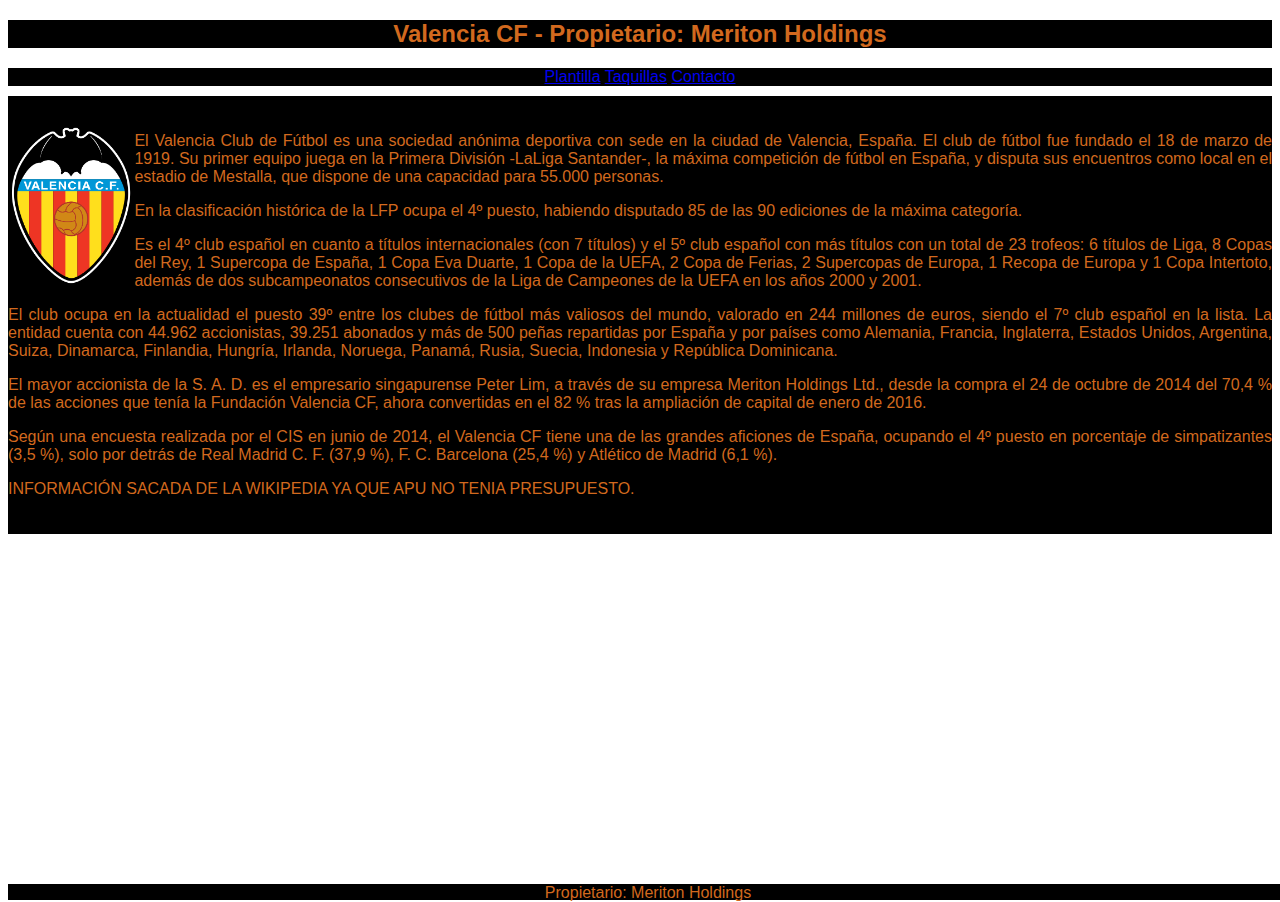
<file: index.html>
<!DOCTYPE html>
<html lang="en">

<head>
    <meta charset="UTF-8">
    <meta name="viewport" content="width=device-width, initial-scale=1.0">
    <title>Valencia CF</title>
    <link rel="stylesheet" href="style.css">
</head>

<body>
    <header><h2>Valencia CF - Propietario: Meriton Holdings</h2></header>

    <nav class="NavInd">
        <a href="plantilla.html" target="blank">Plantilla</a>
        <a href="taquillas.html" target="blank">Taquillas</a>
        <a href="contacto.html" target="blank">Contacto</a>
    </nav>

    <img class="escudo" src="img/escudo.png" alt="Escudo Valencia" width="10%" height="10%">
    <div class="hist">
        <p>
            El Valencia Club de Fútbol es una sociedad anónima deportiva con sede en la ciudad de Valencia, España. 
            El club de fútbol fue fundado el 18 de marzo de 1919. Su primer equipo juega en la Primera División -LaLiga Santander-, 
            la máxima competición de fútbol en España, y disputa sus encuentros como local en el estadio de Mestalla, 
            que dispone de una capacidad para 55.000 personas.</p>
        <p>
            En la clasificación histórica de la LFP ocupa el 4º puesto,​ habiendo disputado 85 de las 90 ediciones de la máxima categoría.
        </p>
        <p>
            Es el 4º club español en cuanto a títulos internacionales (con 7 títulos) y el 5º club español con más títulos con un total de 23 trofeos: 
            6 títulos de Liga, 8 Copas del Rey, 1 Supercopa de España, 1 Copa Eva Duarte, 1 Copa de la UEFA, 2 Copa de Ferias, 2 Supercopas de Europa, 
            1 Recopa de Europa y 1 Copa Intertoto, además de dos subcampeonatos consecutivos de la Liga de Campeones de la UEFA en los años 2000 y 2001.
        </p>
        <p>
            El club ocupa en la actualidad el puesto 39º entre los clubes de fútbol más valiosos del mundo, valorado en 244 millones de euros,
           ​ siendo el 7º club español en la lista. La entidad cuenta con 44.962 accionistas, 39.251 abonados​ y más de 500 peñas repartidas por España y 
            por países como Alemania, Francia, Inglaterra, Estados Unidos, Argentina, Suiza, Dinamarca, Finlandia, Hungría, Irlanda, Noruega, Panamá, 
            Rusia, Suecia, Indonesia y República Dominicana.
        </p>
        <p>
            El mayor accionista de la S. A. D. es el empresario singapurense Peter Lim, a través de su empresa Meriton Holdings Ltd., 
            desde la compra el 24 de octubre de 2014 del 70,4 % de las acciones que tenía la Fundación Valencia CF, ahora convertidas en el 82 % tras 
            la ampliación de capital de enero de 2016.
        </p>
        <p>
            Según una encuesta realizada por el CIS en junio de 2014, el Valencia CF tiene una de las grandes aficiones de España, 
            ocupando el 4º puesto en porcentaje de simpatizantes (3,5 %), solo por detrás de Real Madrid C. F. (37,9 %), F. C. Barcelona (25,4 %) y 
            Atlético de Madrid (6,1 %).
        </p>
        <p>INFORMACIÓN SACADA DE LA WIKIPEDIA YA QUE APU NO TENIA PRESUPUESTO.</p></div>
    <footer>Propietario: Meriton Holdings</footer>
</body>

</html>
</file>
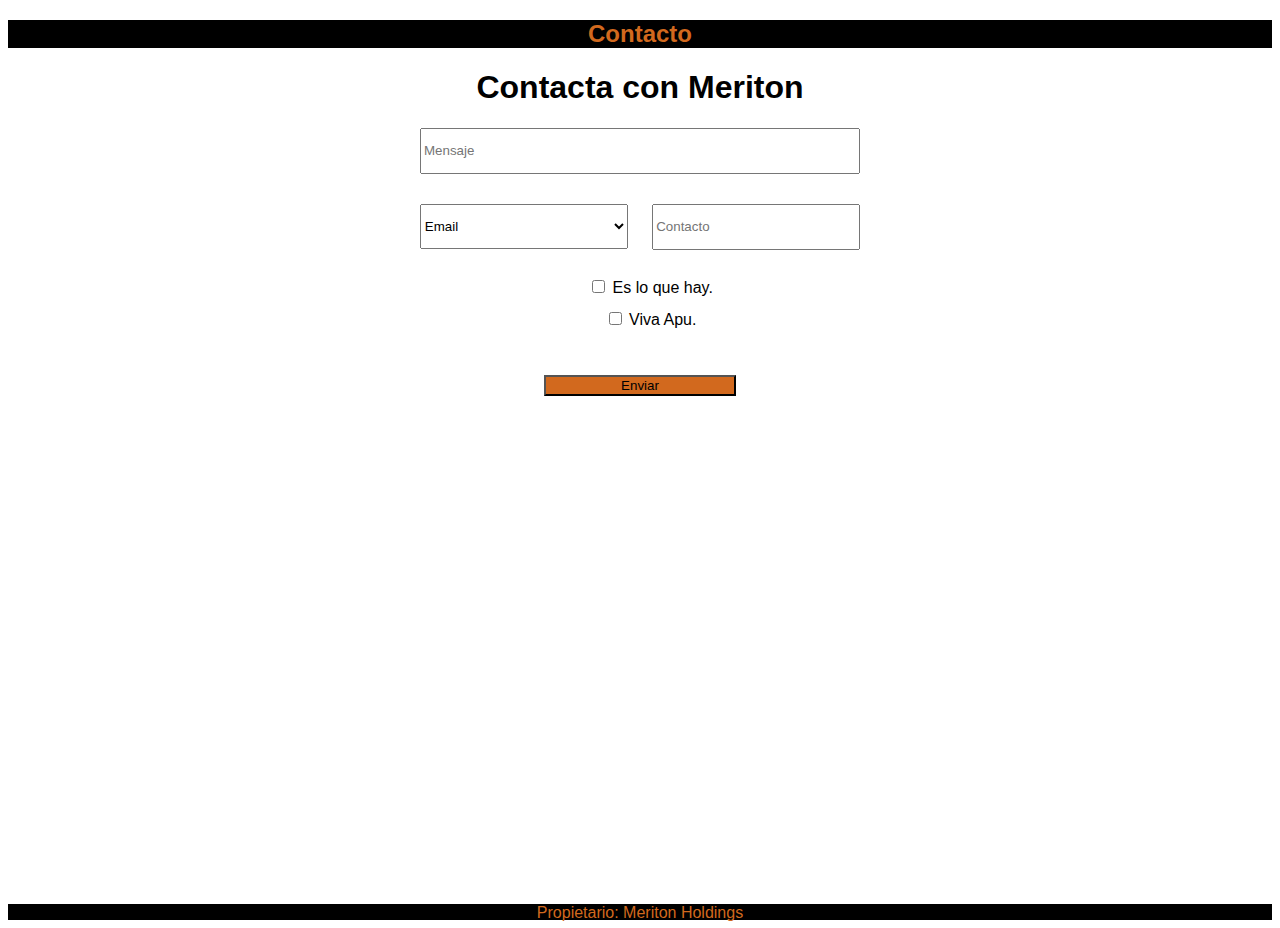
<file: contacto.html>
<!DOCTYPE html>
<html lang="en">
    
<head>
    <meta charset="UTF-8">
    <meta name="viewport" content="width=device-width, initial-scale=1.0">
    <title>Contacto</title>
    <link rel="stylesheet" href="style.css">
</head>

<body>
    <div id="page-container">
        <div id="content-wrap">
            <header>
                <h2>Contacto</h2>
            </header>
            <div class="f">
                <h1>Contacta con Meriton</h1>
                <input type="text" placeholder="Mensaje" class="na">
                <br>
                <select name="menu" class="n" id="inpN">
                    <option value="0">Email</option>
                    <option value="1">Móvil</option>
                </select>
                <input type="text" placeholder="Contacto" class="n">
                <br>
                <input type="checkbox" name="fpv" class="fpv" id="fpv">
                <label for="fpv">Es lo que hay.</label>
                <br>
                <input type="checkbox" name="fcc" class="fcc" id="fcc">
                <label for="fcc">Viva Apu.</label>
                <br>
                <input type="submit" value="Enviar" class="ent">
            </div>
        </div>
        <footer>Propietario: Meriton Holdings</footer>
    </div>    
</body>

</html>
</file>
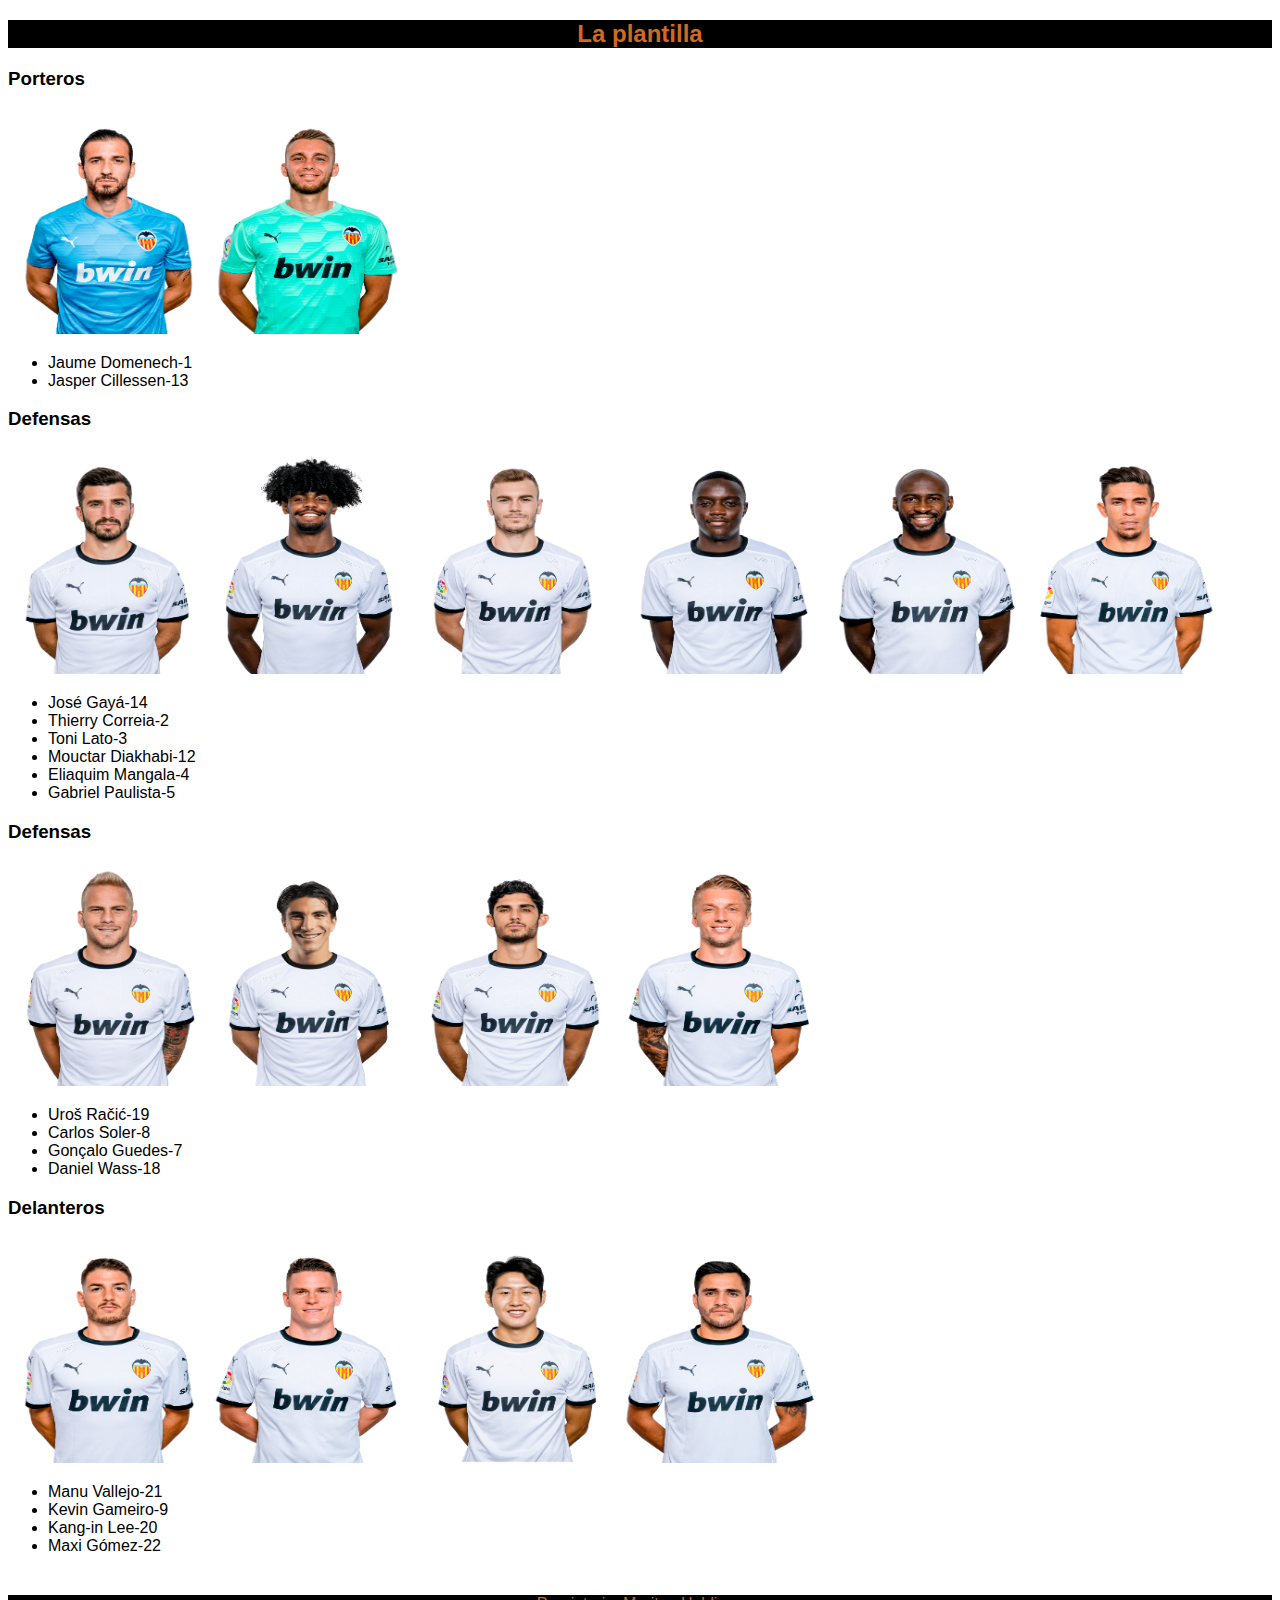
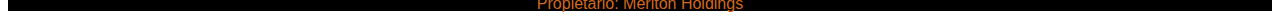
<file: plantilla.html>
<!DOCTYPE html>
<html lang="es">

<head>
    <meta charset="UTF-8">
    <meta name="viewport" content="width=device-width, initial-scale=1.0">
    <title>Plantilla</title>
    <link rel="stylesheet" href="style.css">
</head>

<body>
    <div id="page-container">

        <div id="content-wrap">
            <header>
                <h2>La plantilla</h2>
            </header>

            <h3>Porteros</h3>
            <img src="img/jaume.png" alt="Jaume Domenech" width="200" height="225">
            <img src="img/cillessen.png" alt="Jasper Cillessen" width="200" height="225">
            <ul>
                <li>Jaume Domenech-1</li>
                <li>Jasper Cillessen-13</li>
            </ul>
        
            <h3>Defensas</h3>
            <img src="img/gaya.png" alt="Jose Luis gaya" width="200" height="225">
            <img src="img/correia.png" alt="Thierry Correia" width="200" height="225">
            <img src="img/lato.png" alt="Toni Lato" width="200" height="225">
            <img src="img/diakhabi.png" alt="Mouctar Diakhabi" width="200" height="225">
            <img src="img/mangala.png" alt="Eliaquim Mangala" width="200" height="225">
            <img src="img/paulista.png" alt="Gabriel Paulista" width="200" height="225">
            <ul>
                <li>José Gayá-14</li>
                <li>Thierry Correia-2</li>
                <li>Toni Lato-3</li>
                <li>Mouctar Diakhabi-12</li>
                <li>Eliaquim Mangala-4</li>
                <li>Gabriel Paulista-5</li>
            </ul>
        
            <h3>Defensas</h3>
            <img src="img/racic.png" alt="Uroš Račić" width="200" height="225">
            <img src="img/soler.png" alt="Carlos Soler" width="200" height="225">
            <img src="img/guedes.png" alt="Gonçalo Guedes" width="200" height="225">
            <img src="img/wass.png" alt="Daniel Wass" width="200" height="225">
            <ul>
                <li>Uroš Račić-19</li>
                <li>Carlos Soler-8</li>
                <li>Gonçalo Guedes-7</li>
                <li>Daniel Wass-18</Wass-18></li>
            </ul>
        
            <h3>Delanteros</h3>
            <img src="img/vallejo.png" alt="Manu Vallejo" width="200" height="225">
            <img src="img/gameiro.png" alt="Kevin Gameiro" width="200" height="225">
            <img src="img/lee.png" alt="Lee Kang-in" width="200" height="225">
            <img src="img/maxi.png" alt="Maximiliano Gómez" width="200" height="225">
            <ul>
                <li>Manu Vallejo-21</li>
                <li>Kevin Gameiro-9</li>
                <li>Kang-in Lee-20</li>
                <li>Maxi Gómez-22</li>
            </ul>
        </div>
    
    <footer>Propietario: Meriton Holdings</footer>    
  </div>
</body>

</html>
</file>
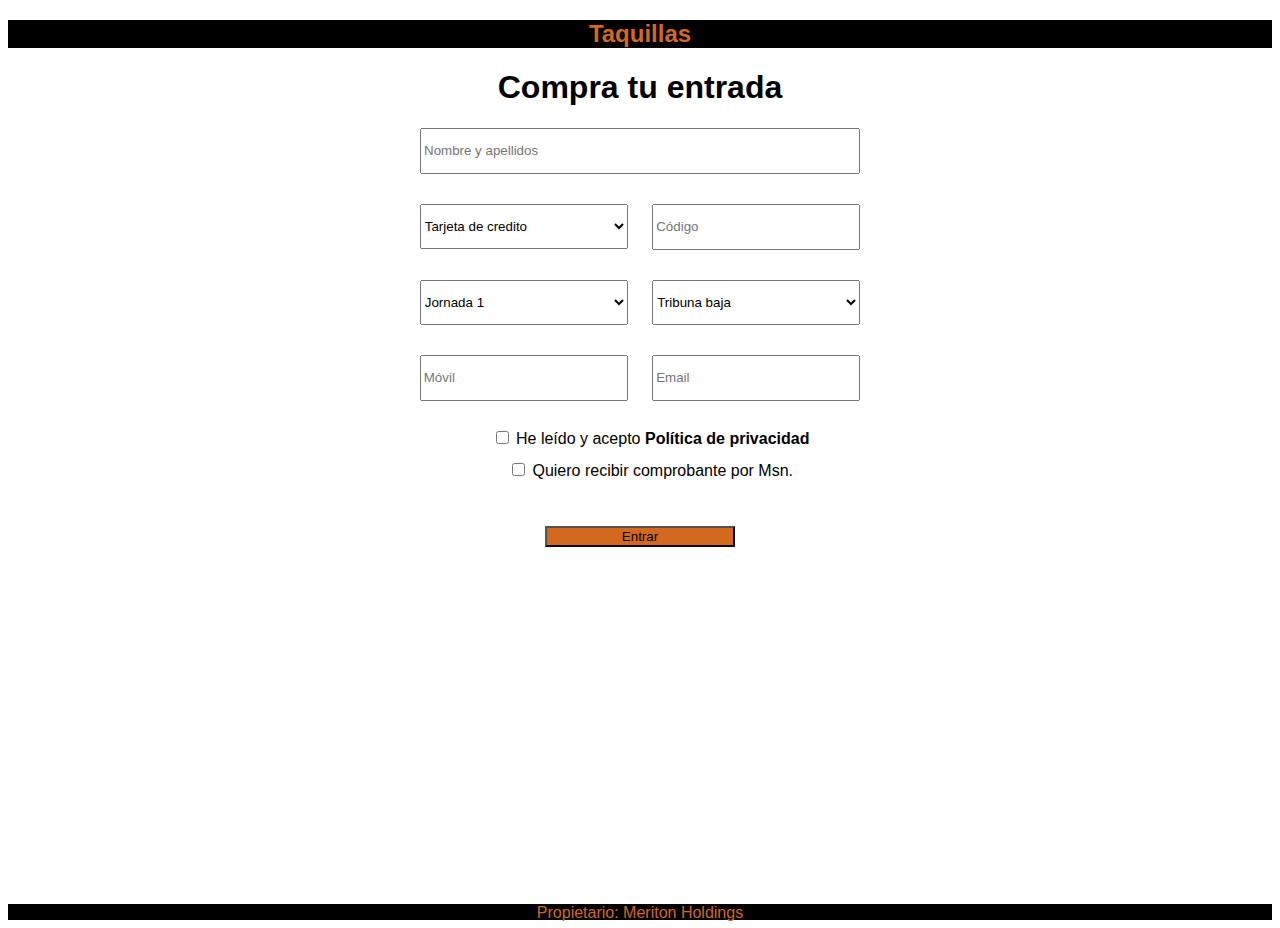
<file: taquillas.html>
<!DOCTYPE html>
<html lang="en">

<head>
    <meta charset="UTF-8">
    <meta name="viewport" content="width=device-width, initial-scale=1.0">
    <title>Taquillas</title>
    <link rel="stylesheet" href="style.css">
</head>

<body>
    <div id="page-container">
        <div id="content-wrap">            
            <header>
                <h2>Taquillas</h2>
            </header>

        
            <div class="f">
                <h1>Compra tu entrada</h1>
                <input type="text" placeholder="Nombre y apellidos" class="na">
                <br>
                <select name="menu" class="n" id="inpN">
                    <option value="0">Tarjeta de credito</option>
                    <option value="1">Paypal</option>
                    <option value="1">Transferencia</option>
                </select>
                <input type="text" placeholder="Código" class="n">
                <br>
                <select name="menu" class="n" id="inpN">
                    <option value="0">Jornada 1</option>
                    <option value="1">Jornada 3</option>
                    <option value="1">Jornada 5</option>
                    <option value="1">Jornada 7</option>
                    <option value="1">Jornada 9</option>
                    <option value="1">Jornada 11</option>
                    <option value="1">Jornada 13</option>
                    <option value="1">Jornada 15</option>
                    <option value="1">Jornada 17</option>
                    <option value="1">Jornada 19</option>
                    <option value="1">Jornada 21</option>
                    <option value="1">Jornada 23</option>
                    <option value="1">Jornada 25</option>
                    <option value="1">Jornada 27</option>
                    <option value="1">Jornada 29</option>
                    <option value="1">Jornada 31</option>
                    <option value="1">Jornada 33</option>
                    <option value="1">Jornada 35</option>
                    <option value="1">Jornada 37</option>
                </select>
                <select name="menu" class="n" >
                    <option value="0">Tribuna baja</option>
                    <option value="1">Tribuna central</option>
                    <option value="1">Tribuna preferente</option>
                    <option value="1">Tribuna lateral</option>
                    <option value="1">Anfiteatro central</option>
                    <option value="1">Anfiteatro lateral y alto</option>
                    <option value="1">Gol Norte</option>
                    <option value="1">Gol xicotet</option>
                    <option value="1">Gol sur</option>
                    <option value="1">Gol gran</option>
                    <option value="1">Grada de la Mar</option>                
                </select>
                <br>
                <input type="text" placeholder="Móvil" class="n" id="inpN">
                <input type="text" placeholder="Email" class="n">
                <br>
                <input type="checkbox" name="fpv" class="fpv" id="fpv">
                <label for="fpv">He leído y acepto <span class="pv">Política de privacidad</span></label>
                <br>
                <input type="checkbox" name="fcc" class="fcc" id="fcc">
                <label for="fcc">Quiero recibir comprobante por Msn.</label>
                <br>
                <input type="submit" value="Entrar" class="ent">
            </div>
        </div>
        <footer>Propietario: Meriton Holdings</footer>
    </div>
</body>

</html>
</file>
<file: style.css>
body{
    font-family: sans-serif;
}
header{
    background-color: black;
    text-align: center;
    color: chocolate;
}
nav.NavInd{
    background-color: black;
    text-align: center;
}
img.escudo{
    padding-top: 40px;
    float: left;
}
div.hist{
    margin-top: 10px;
    padding-top: 20px;
    padding-bottom: 20px;
    text-align: justify;
    background-color: black;
    color: chocolate;
}
div.f{
    text-align: center;
}
#inpN{
    margin-left: 20px;
}
input.na{ 
    height: 40px;
    width: 432px;
    margin-bottom: 15px;
}
input.n{
    height: 40px;
    width: 200px;
    margin-top: 15px;
    margin-bottom: 15px;
    margin-right: 20px;
}
select.n{
    height: 45px;
    width: 208px;
    margin-top: 15px;
    margin-bottom: 15px;
    margin-right: 20px;
}
input.fpv{
    margin-left: 25px;
    margin-top: 15px;
}
input.fcc{
    margin-left: 25px;
    margin-top: 15px;
    margin-bottom: 30px;
}
span.pv{
    font-weight: bold;
}
input.ent{
    margin-top: 20px;
    background-color: chocolate;
    padding-left: 75px;
    padding-right: 75px;
}
footer{
    position: absolute;
    bottom: 0;
    width: 100%;
    height: 1rem;
    background-color: black;
    text-align: center;
    color: chocolate;      
}
#page-container {
    position: relative;
    min-height: 100vh;
}  
#content-wrap {
    padding-bottom: 2.5rem;    /* Footer height */
}
</file>
